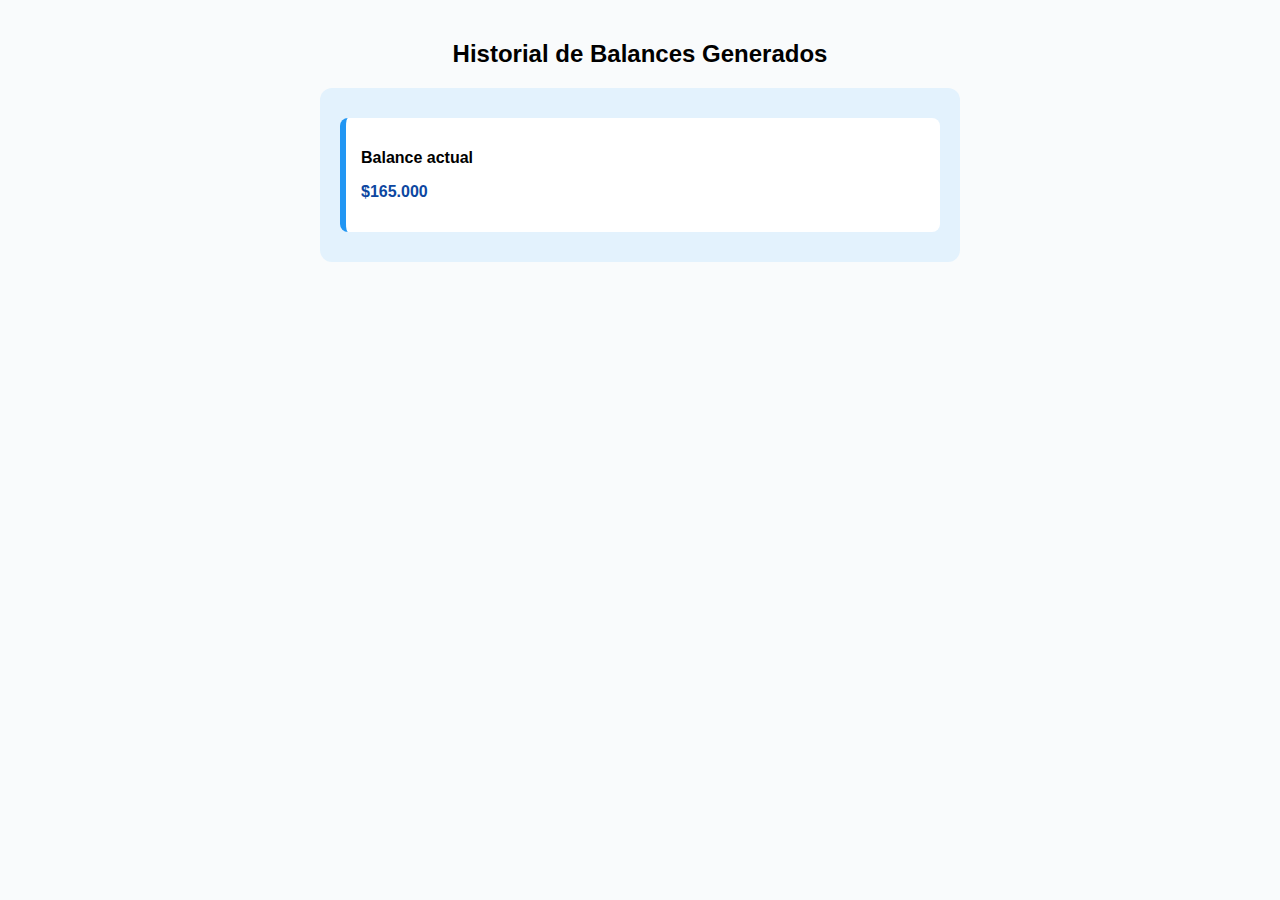
<file: historialbalances.html>
<!DOCTYPE html>
<html lang="es">
<head>
  <meta charset="UTF-8">
  <title>Historial de Balances</title>
  <style>
    body {
      font-family: 'Segoe UI', sans-serif;
      background-color: #f9fbfc;
      margin: 0;
      padding: 20px;
    }

    h2 {
      text-align: center;
    }

    .container {
      max-width: 600px;
      margin: 0 auto;
      background: #e3f2fd;
      padding: 20px;
      border-radius: 12px;
    }

    .item {
      background: #ffffff;
      margin: 10px 0;
      padding: 15px;
      border-left: 6px solid #2196f3;
      border-radius: 8px;
    }

    .amount {
      font-weight: bold;
      color: #0d47a1;
    }
  </style>
</head>
<body>
  <h2>Historial de Balances Generados</h2>
  <div class="container">
    <div class="item">
      <p><strong>Balance actual</strong></p>
      <p class="amount">$165.000</p>
    </div>
  </div>
</body>
</html>
</file>
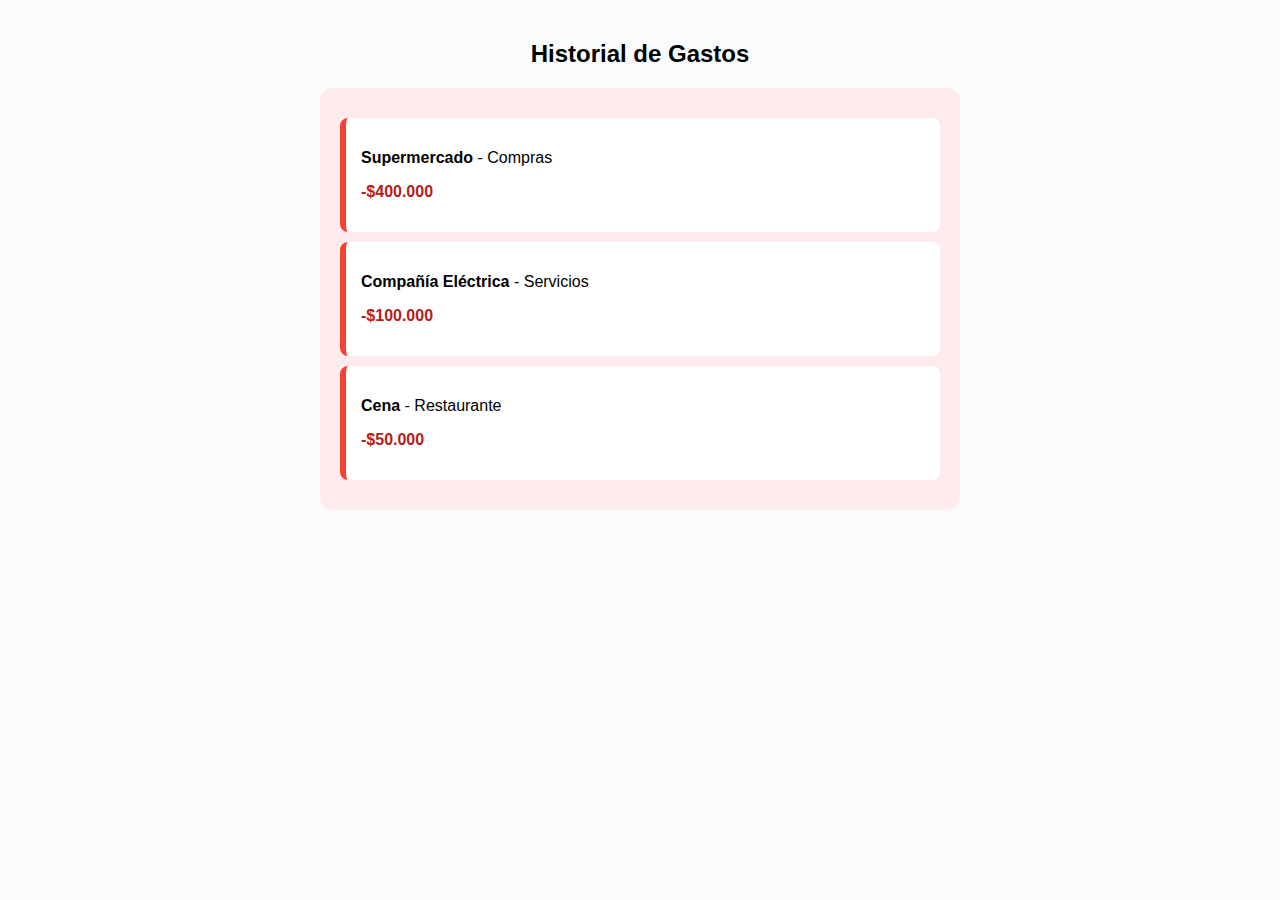
<file: historialgastos.html>
<!DOCTYPE html>
<html lang="es">
<head>
  <meta charset="UTF-8">
  <title>Historial de Gastos</title>
  <style>
    body {
      font-family: 'Segoe UI', sans-serif;
      background-color: #f9fbfc;
      margin: 0;
      padding: 20px;
    }

    h2 {
      text-align: center;
    }

    .container {
      max-width: 600px;
      margin: 0 auto;
      background: #ffebee;
      padding: 20px;
      border-radius: 12px;
    }

    .item {
      background: #ffffff;
      margin: 10px 0;
      padding: 15px;
      border-left: 6px solid #f44336;
      border-radius: 8px;
    }

    .amount {
      font-weight: bold;
      color: #b71c1c;
    }
  </style>
</head>
<body>
  <h2>Historial de Gastos</h2>
  <div class="container">
    <div class="item">
      <p><strong>Supermercado</strong> - Compras</p>
      <p class="amount">-$400.000</p>
    </div>
    <div class="item">
      <p><strong>Compañía Eléctrica</strong> - Servicios</p>
      <p class="amount">-$100.000</p>
    </div>
    <div class="item">
      <p><strong>Cena</strong> - Restaurante</p>
      <p class="amount">-$50.000</p>
    </div>
  </div>
</body>
</html>
</file>
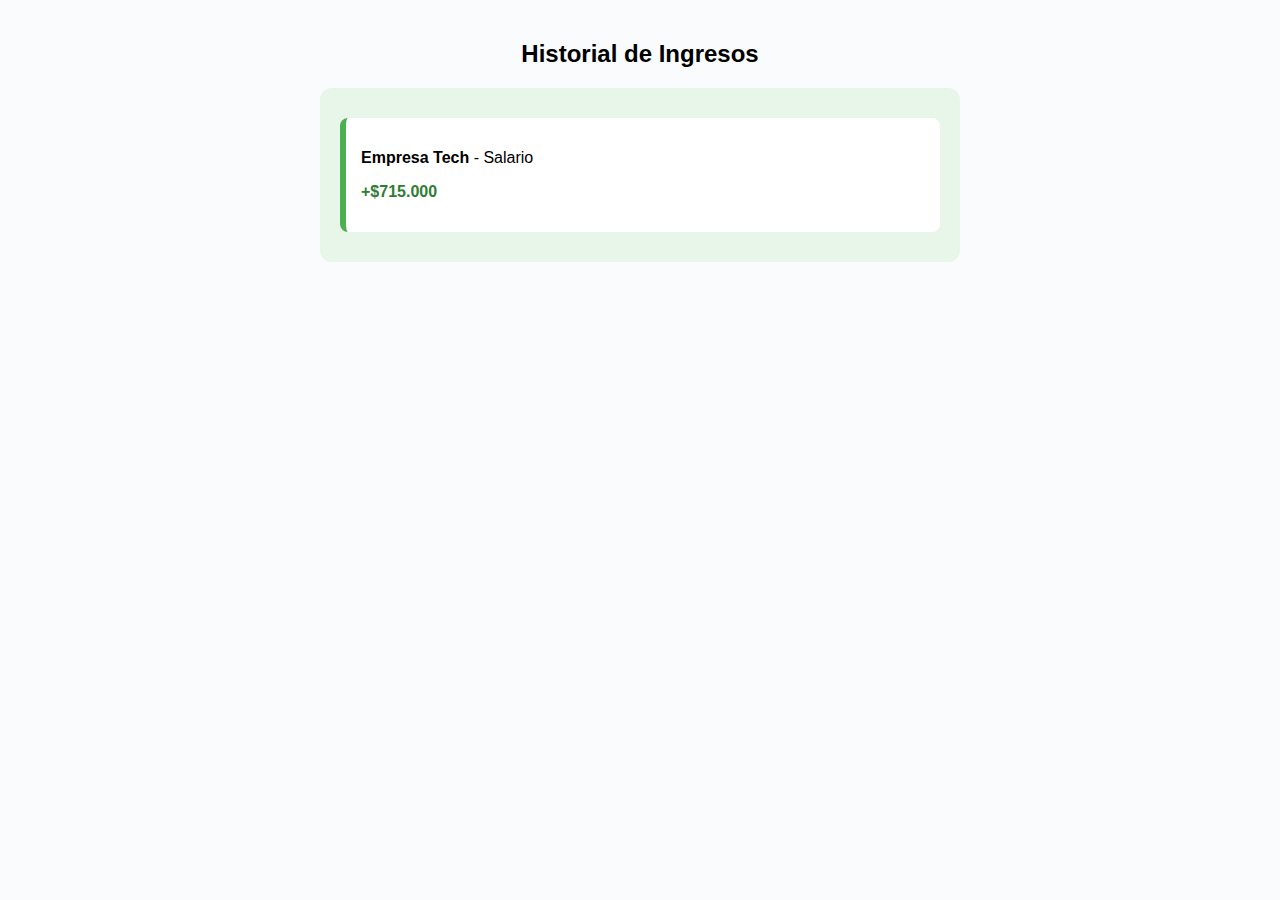
<file: historialingresos.html>
<!DOCTYPE html>
<html lang="es">
<head>
  <meta charset="UTF-8">
  <title>Historial de Ingresos</title>
  <style>
    body {
      font-family: 'Segoe UI', sans-serif;
      background-color: #f9fbfc;
      margin: 0;
      padding: 20px;
    }

    h2 {
      text-align: center;
    }

    .container {
      max-width: 600px;
      margin: 0 auto;
      background: #e8f5e9;
      padding: 20px;
      border-radius: 12px;
    }

    .item {
      background: #ffffff;
      margin: 10px 0;
      padding: 15px;
      border-left: 6px solid #4caf50;
      border-radius: 8px;
    }

    .amount {
      font-weight: bold;
      color: #2e7d32;
    }
  </style>
</head>
<body>
  <h2>Historial de Ingresos</h2>
  <div class="container">
    <div class="item">
      <p><strong>Empresa Tech</strong> - Salario</p>
      <p class="amount">+$715.000</p>
    </div>
  </div>
</body>
</html>
</file>
